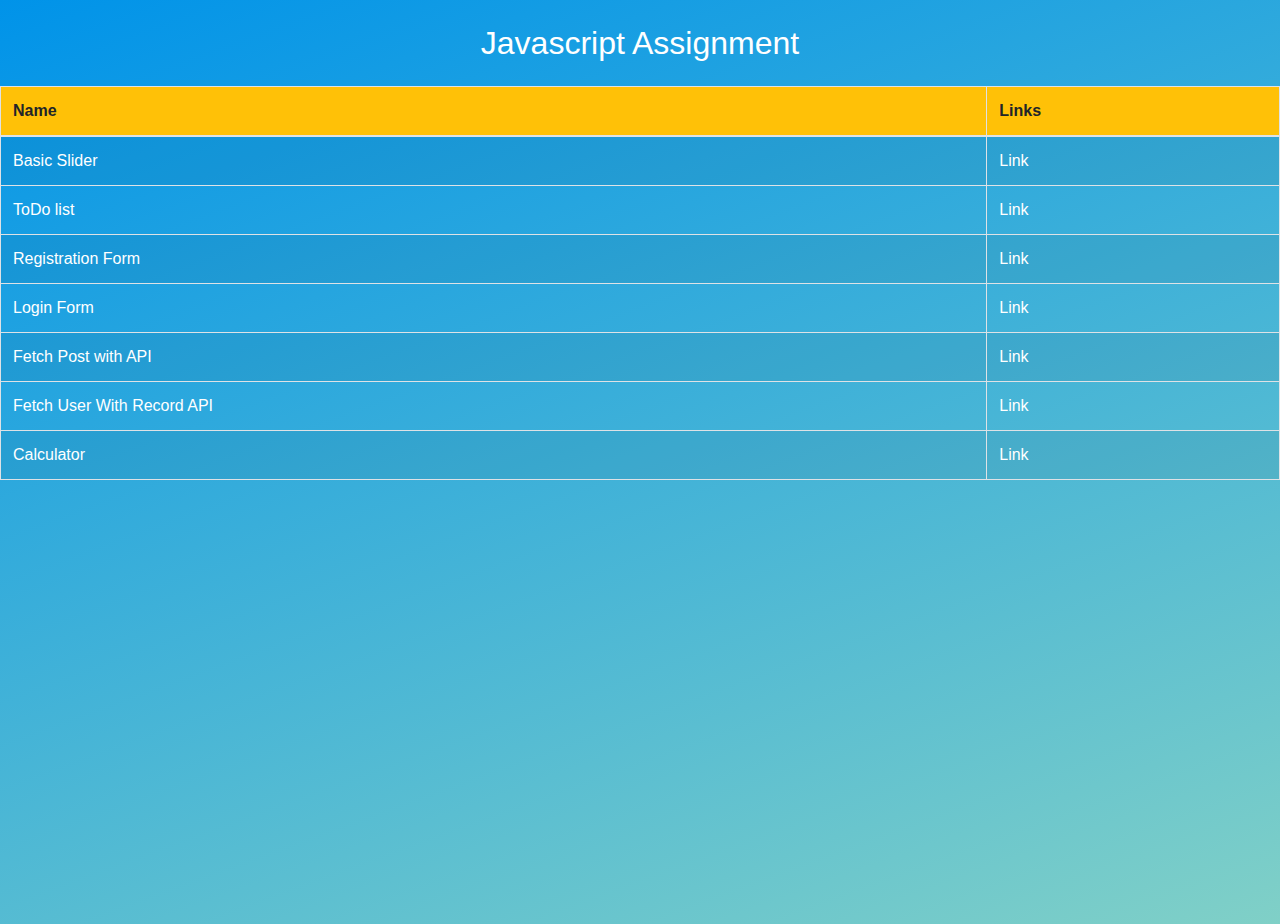
<file: index.html>
<!DOCTYPE html>
<html lang="en">

<head>
    <meta charset="UTF-8">
    <meta http-equiv="X-UA-Compatible" content="IE=edge">
    <meta name="viewport" content="width=device-width, initial-scale=1.0">
    <title>JS Assignment</title>
    <Link rel="stylesheet" href="https://cdn.jsdelivr.net/npm/bootstrap@4.6.1/dist/css/bootstrap.min.css">
    <script src="https://cdn.jsdelivr.net/npm/jquery@3.5.1/dist/jquery.slim.min.js"></script>
    <script src="https://cdn.jsdelivr.net/npm/bootstrap@4.6.1/dist/js/bootstrap.bundle.min.js"></script>
    <style>
        body {
            background-color: #0093E9;
            background-image: linear-gradient(160deg, #0093E9 0%, #80D0C7 100%);
            height: 100vh;
            font-family: 'Barlow', sans-serif;
            font-family: 'Poppins', sans-serif;
        }

        td,
        a {
            color: white;
        }
    </style>
</head>

<body>
    <h2 class="text-center text-white mt-4">Javascript Assignment</h2>
    <table class="table table-bordered mt-4 table-striped table-hover">
        <thead class="bg-warning">
            <tr>
                <th>Name</th>
                <th>Links</th>
            </tr>
        </thead>
        <tbody>
            <tr>
                <td> Basic Slider</td>
                <td><a href="Slider/slider.html">Link</a></td>
            </tr>
            <tr>
                <td>ToDo list</td>
                <td><a href="To-Do-List/to-do.html">Link</a></td>
            </tr>
            <tr>
                <td>Registration Form</td>
                <td><a href="Form-validation/validation.html">Link</a></td>
            </tr>
            <tr>
                <td>Login Form</td>
                <td><a href="EmailLogin/login.html">Link</a></td>
            </tr>
            <tr>
                <td>Fetch Post with API</td>
                <td><a href="Fetch-api/fetch-api.html">Link</a></td>
            </tr>
            <tr>
                <td>Fetch User With Record API</td>
                <td><a href="Fetch-user-data/fetch-user-data.html">Link</a></td>
            </tr>
            <tr>
                <td>Calculator</td>
                <td><a href="Calculator/calculator.html">Link</a></td>
            </tr>
        </tbody>
    </table>
</body>

</html>
</file>
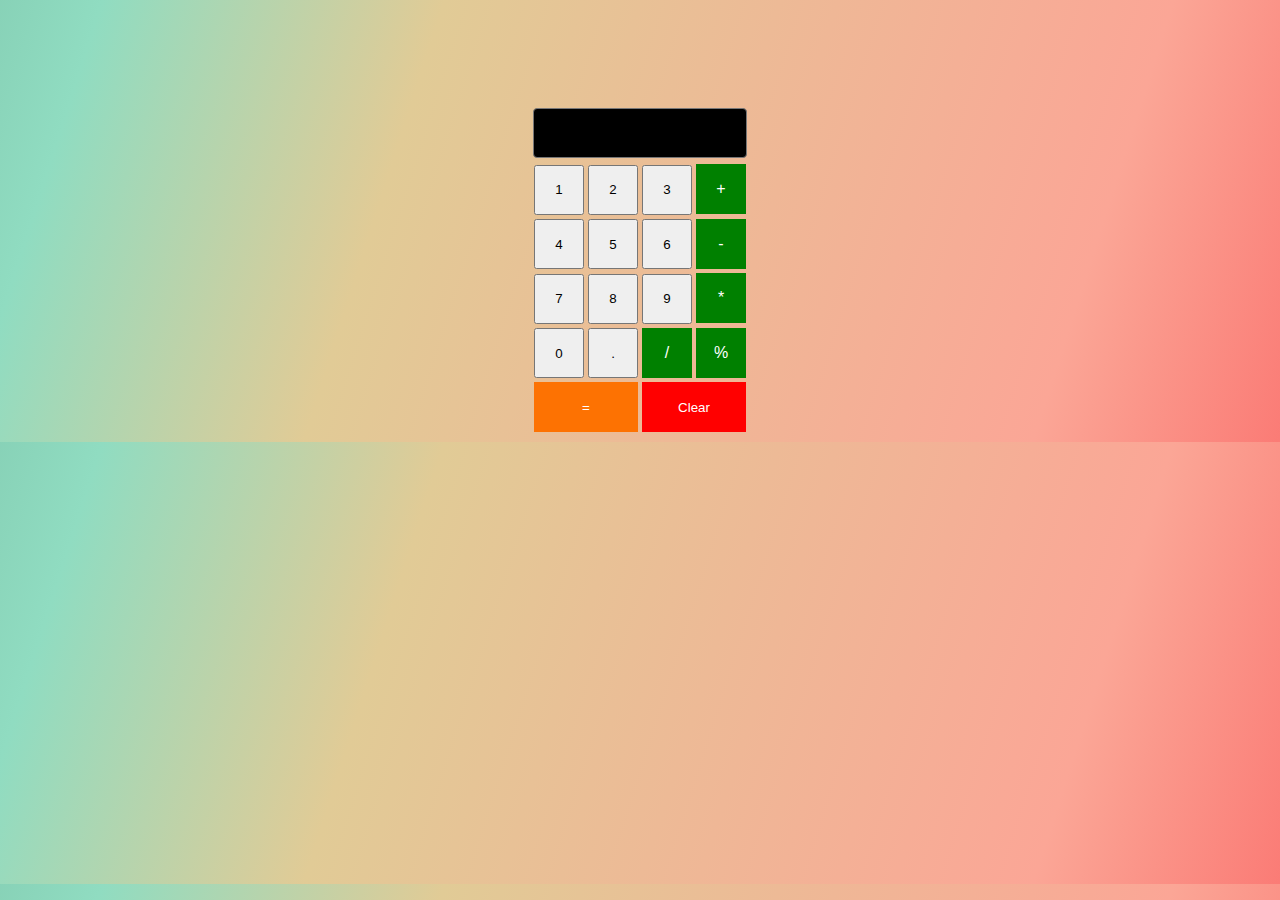
<file: Calculator/calculator.html>
<!DOCTYPE html>
<html lang="en">

<head>
    <meta charset="UTF-8">
    <meta http-equiv="X-UA-Compatible" content="IE=edge">
    <meta name="viewport" content="width=device-width, initial-scale=1.0">
    <title>Document</title>
    <link rel="stylesheet" href="calculator.css">
</head>

<body>
    <div class="mycalc">
        <form name="calculator" id="calculator">
            <input type="text" name="inputwindow" id="inputwindow">
            <div>
                <input type="button" id="one" value="1" onclick="takeValue(document.getElementById('one').value)">
                <input type="button" id="two" value="2" onclick="takeValue(document.getElementById('two').value)">
                <input type="button" id="three" value="3" onclick="takeValue(document.getElementById('three').value)">
                <input type="button" id="plus" value="+" onclick="takeValue(document.getElementById('plus').value)">
            </div>
            <div>
                <input type="button" id="four" value="4" onclick="takeValue(document.getElementById('four').value)">
                <input type="button" id="five" value="5" onclick="takeValue(document.getElementById('five').value)">
                <input type="button" id="six" value="6" onclick="takeValue(document.getElementById('six').value)">
                <input type="button" id="minus" value="-" onclick="takeValue(document.getElementById('minus').value)">
            </div>
            <div>
                <input type="button" id="seven" value="7" onclick="takeValue(document.getElementById('seven').value)">
                <input type="button" id="eight" value="8" onclick="takeValue(document.getElementById('eight').value)">
                <input type="button" id="nine" value="9" onclick="takeValue(document.getElementById('nine').value)">
                <input type="button" id="by" value="*" onclick="takeValue(document.getElementById('by').value)">
            </div>
            <div>
                <input type="button" id="zero" value="0" onclick="takeValue(document.getElementById('zero').value)">
                <input type="button" id="decimal" value="."
                    onclick="takeValue(document.getElementById('decimal').value)">
                <input type="button" id="devide" value="/" onclick="takeValue(document.getElementById('devide').value)">
                <input type="button" id="percent" value="%"
                    onclick="takeValue(document.getElementById('percent').value)">
            </div>
            <div class="results">
                <input type="button" id="equal" value="=" onclick="calculateResult()">
                <button type="button" id="clear" value=""
                    onclick="clearInput(document.getElementById('clear').value)">Clear</button>
            </div>

        </form>
        <script src="calculator.js"></script>
    </div>
</body>

</html>
</file>
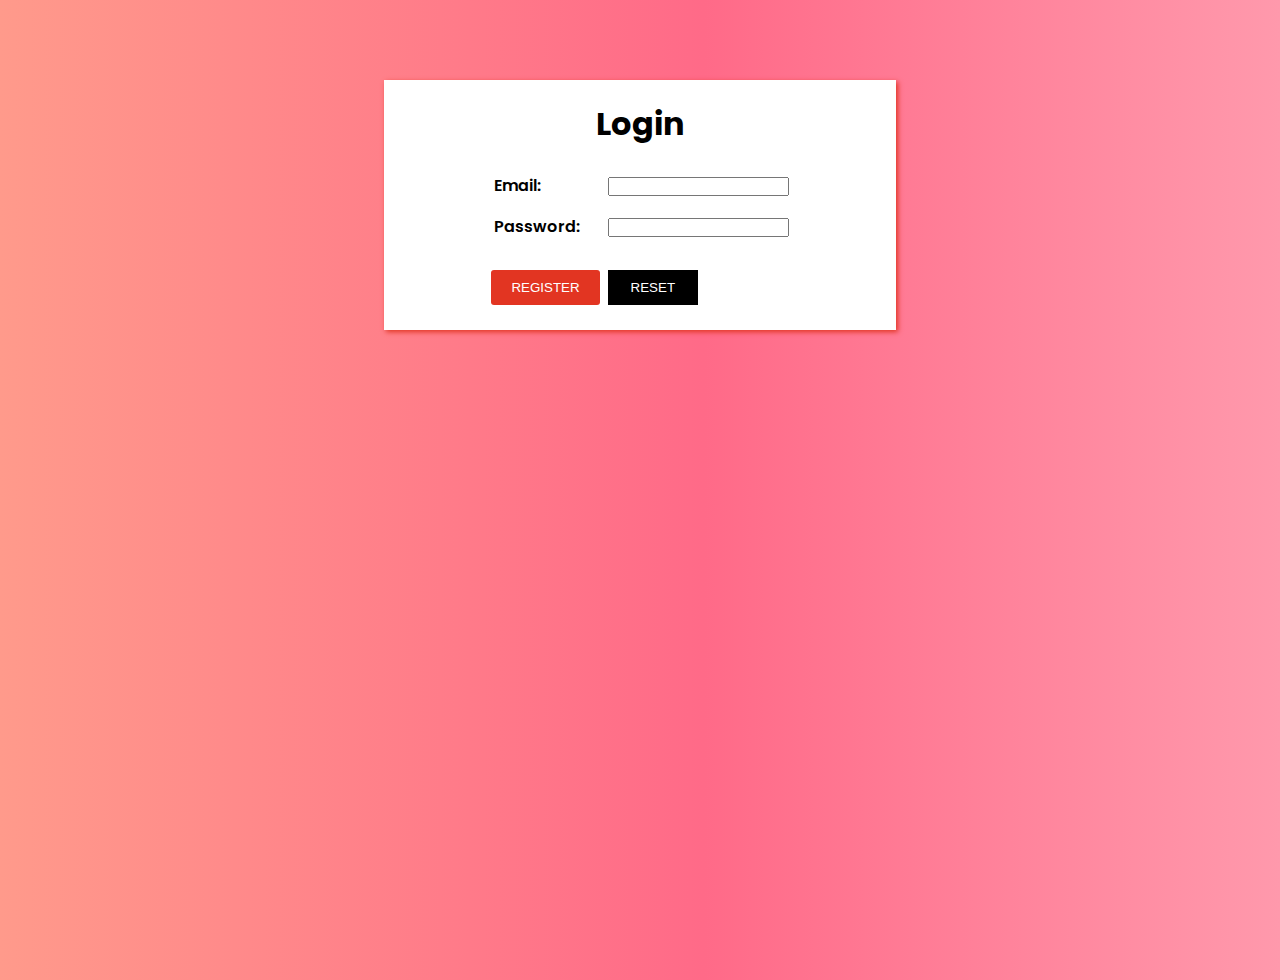
<file: EmailLogin/login.html>
<!DOCTYPE html>
<html lang="en">

<head>
    <meta charset="UTF-8">
    <meta http-equiv="X-UA-Compatible" content="IE=edge">
    <meta name="viewport" content="width=device-width, initial-scale=1.0">
    <title>Form Validation</title>
    <link rel="stylesheet" href="login.css">
</head>

<body>
    <section class="Car_form">
        <h1>Login</h1>
        <form action="#" class="form1" novalidate>

            <table>

                <tr>
                    <td><label>Email:</label></td>
                    <td><input type="Email" name="Email" id="Email" required></td>
                </tr>

                <!-- <p id="error1"></p>
                Email:<input type="email" placeholder="abc@gmail.com" onblur="mvalidation()" id="email" /> -->
                <tr>
                    <td></td>
                    <td id="Tdnode4" class="error"></td>
                </tr>


                <tr>
                    <td><label>Password:</label></td>
                    <td><input type="Password" name="Password" id="Password" onblur="validate4()"></td>
                </tr>
                <tr>
                    <td></td>
                    <td id="Tdnode4" class="error"></td>
                </tr>


                <td><input type="Submit" name="Submit" id="Submit" value="REGISTER"></td>
                <td><input type="reset" name="RESET" id="RESET" value="RESET"></td>

                </tr>
            </table>
        </form>
    </section>
    <script src="login.js"></script>
</body>

</html>
</file>
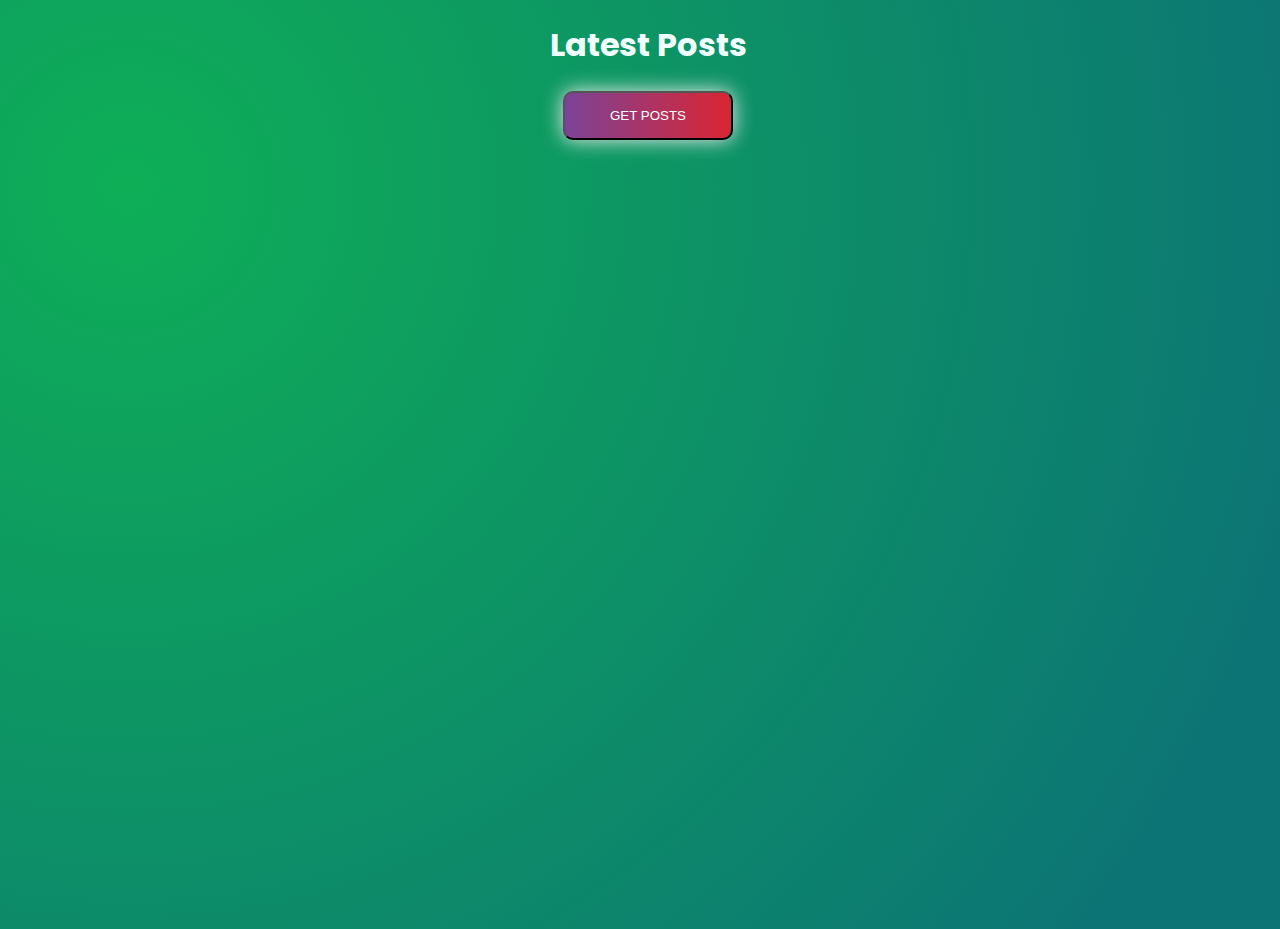
<file: Fetch-api/fetch-api.html>
<!DOCTYPE html>
<html lang="en">

<head>
    <meta charset="UTF-8">
    <meta http-equiv="X-UA-Compatible" content="IE=edge">
    <meta name="viewport" content="width=device-width, initial-scale=1.0">
    <title>Fetch API</title>
    <link rel="stylesheet" href="fetch-api.css">
</head>

<body>
    <h1>Latest Posts</h1>
    <button onclick="get_post()">Get Posts</button>
    <div id="text1"></div>
    <script src="fetch-api.js"></script>
</body>

</html>
</file>
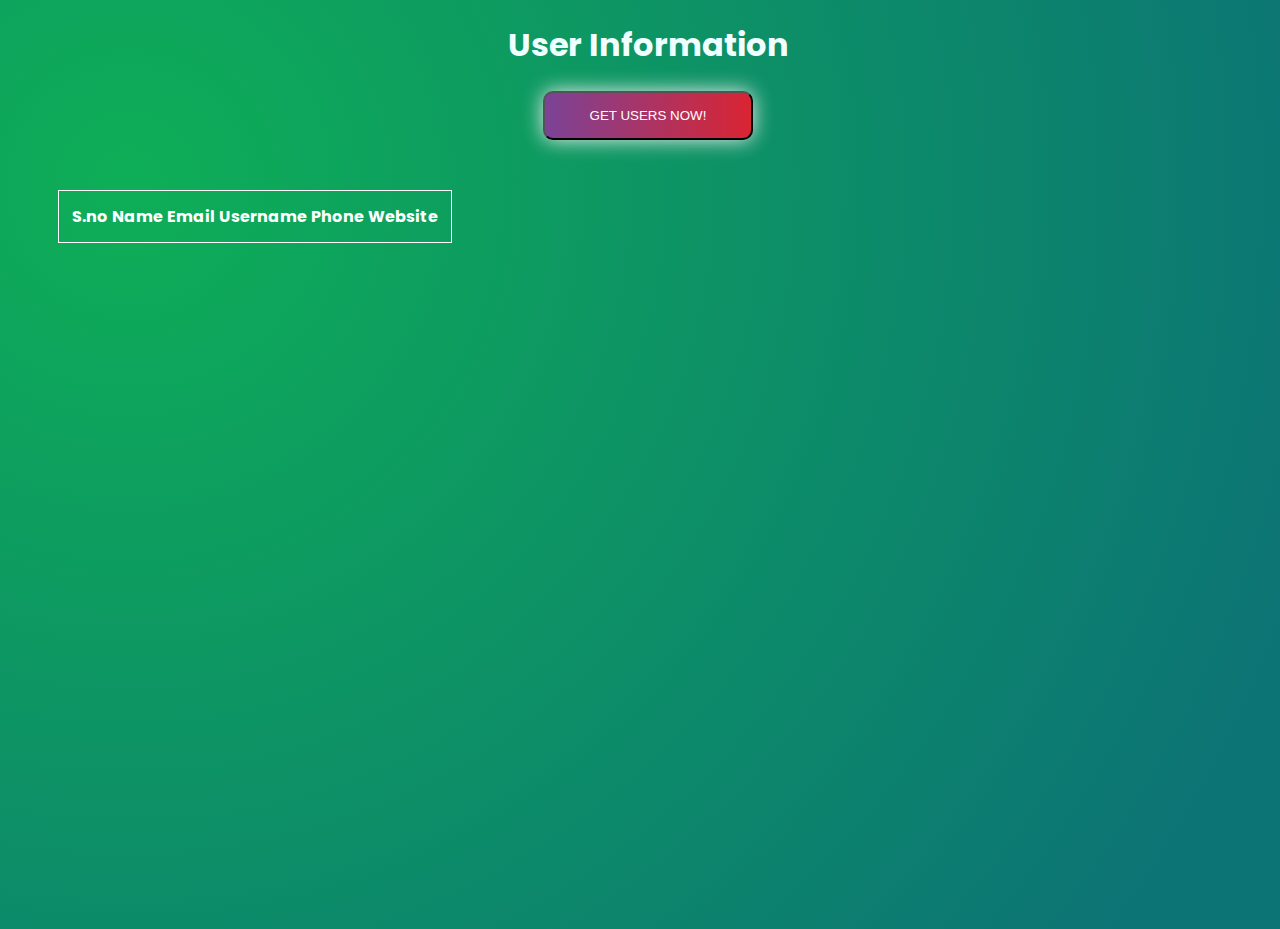
<file: Fetch-user-data/fetch-user-data.html>
<!DOCTYPE html>
<html lang="en">

<head>
    <meta charset="UTF-8">
    <meta http-equiv="X-UA-Compatible" content="IE=edge">
    <meta name="viewport" content="width=device-width, initial-scale=1.0">
    <title>Fetch User Data</title>
    <link rel="stylesheet" href="fetch-user-data.css">
</head>

<body>
    <h1>User Information</h1>
    <button onclick="get_users()">Get Users Now!</button>
    <table id="fetch">
        <tr>
            <th>S.no</th>
            <th>Name</th>
            <th>Email</th>
            <th>Username</th>
            <th>Phone</th>
            <th>Website</th>
        </tr>
    </table>
    <script src="fetch-user-data.js"></script>
</body>

</html>
</file>
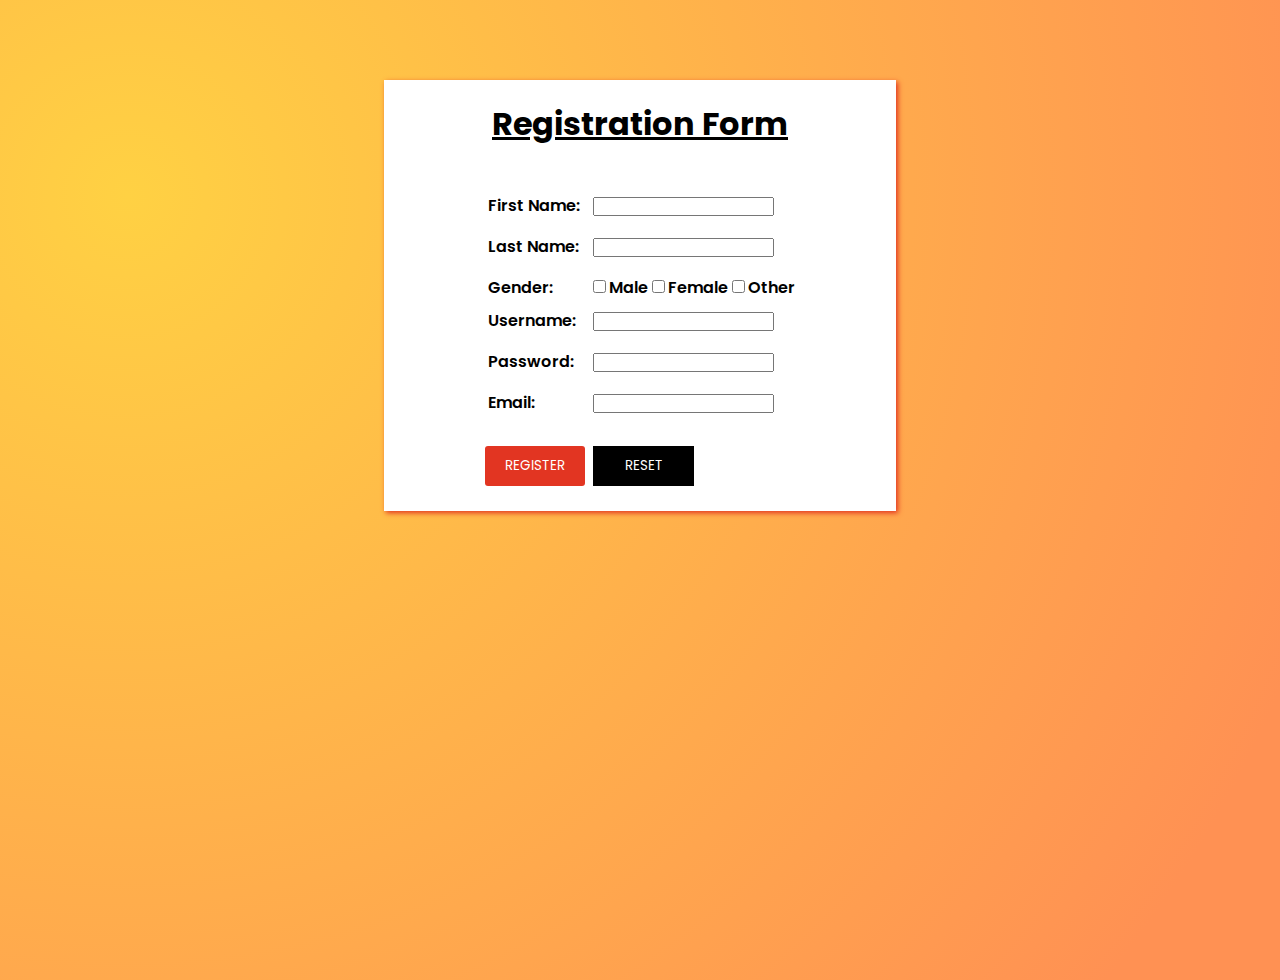
<file: Form-validation/validation.html>
<!DOCTYPE html>
<html lang="en">

<head>
    <meta charset="UTF-8">
    <meta http-equiv="X-UA-Compatible" content="IE=edge">
    <meta name="viewport" content="width=device-width, initial-scale=1.0">
    <title>Form Validation</title>
    <link rel="stylesheet" href="validation.css">
</head>

<body>
    <section class="Car_form">
        <h1>Registration Form</h1>
        <form action="#" class="form1" novalidate>

            <table>
                <tr>
                    <td><label>First Name:</label></td>
                    <td><input type="text" name="fname" id="fname" onblur="validate1()"></td>
                </tr>
                <tr>
                    <td></td>
                    <td id="Tdnode1" class="error"></td>
                </tr>
                <tr>
                    <td><label>Last Name:</label></td>
                    <td><input type="text" name="lname" id="lname" onblur="validate2()"></td>
                </tr>
                <tr>
                    <td></td>
                    <td id="Tdnode2" class="error"></td>
                </tr>
                <tr>
                    <td><label>Gender:</label></td>
                    <td><input type="Checkbox" name="cartype" value="Male" id="male"><label label
                            for="male">Male</label>
                        <input type="Checkbox" name="cartype" value="Female" id="female"><label label
                            for="female">Female</label>
                        <input type="Checkbox" name="cartype" value="Other" id="other"><label for="other">Other</label>

                    </td>

                </tr>
                <tr>
                    <td><label>Username:</label></td>
                    <td><input type="Username" name="Username" id="Username" onblur="validate3()"></td>
                </tr>
                <tr>
                    <td></td>
                    <td id="Tdnode3" class="error"></td>
                </tr>
                <tr>
                    <td><label>Password:</label></td>
                    <td><input type="Password" name="Password" id="Password" onblur="validate4()"></td>
                </tr>
                <tr>
                    <td></td>
                    <td id="Tdnode4" class="error"></td>
                </tr>

                <tr>
                    <td><label>Email:</label></td>
                    <td><input type="Email" name="Email" id="Email" required></td>
                </tr>
                <tr>
                    <td></td>
                </tr>
                <tr>
                    <td><input type="Submit" name="Submit" id="Submit" value="REGISTER"></td>
                    <td><input type="reset" name="RESET" id="RESET" value="RESET"></td>

                </tr>
            </table>
        </form>
    </section>
    <script src="validation.js"></script>
</body>

</html>
</file>
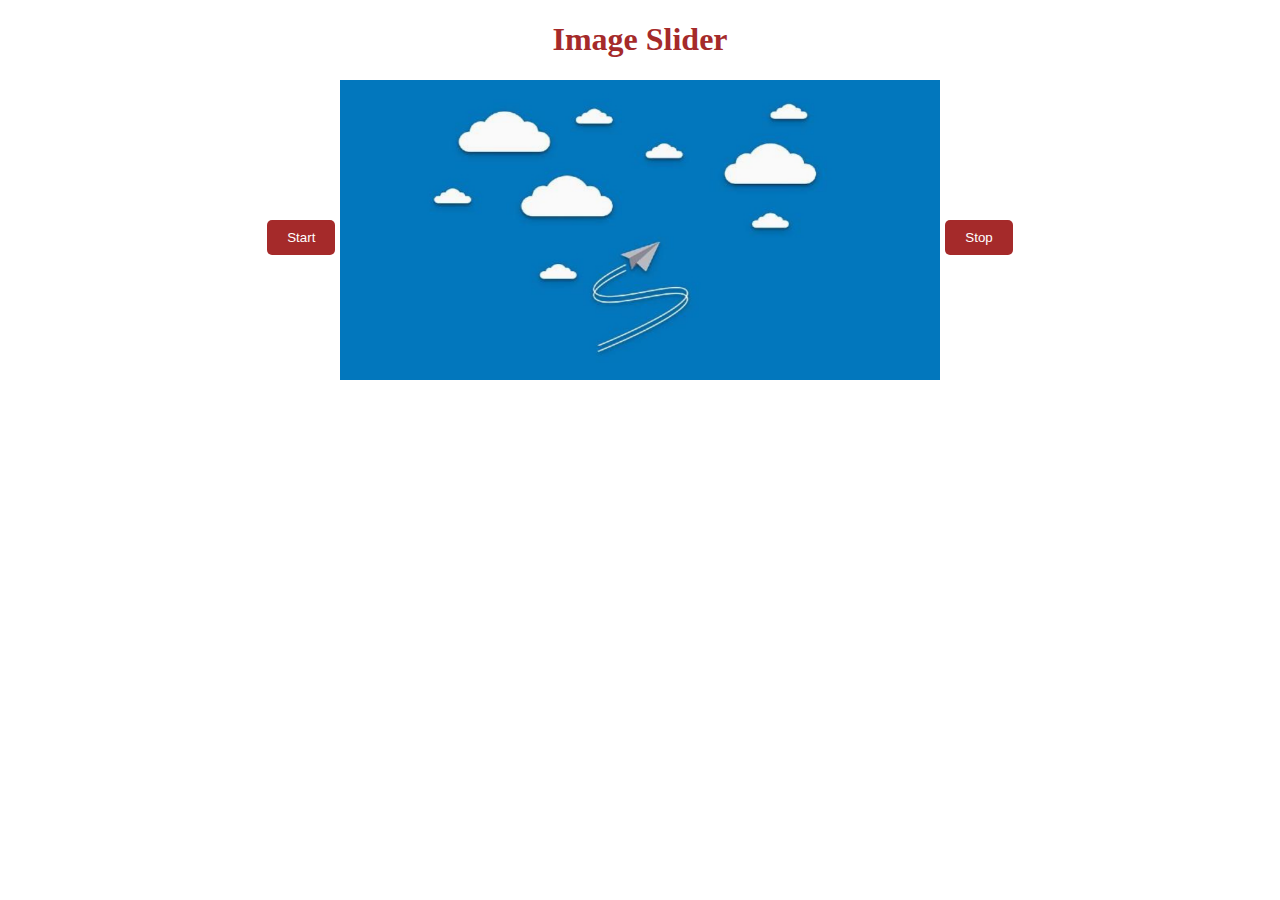
<file: Slider/slider.html>
<!DOCTYPE html>
<html lang="en">

<head>
    <meta charset="UTF-8">
    <meta http-equiv="X-UA-Compatible" content="IE=edge">
    <meta name="viewport" content="width=device-width, initial-scale=1.0">
    <title>Slider</title>
    <link rel="stylesheet" href="slider.css">
</head>

<body>
    <h1>Image Slider</h1>
    <div class="container">
        <button onclick="imageslides()">Start</button>
        <img id="image1" src="./images/A-Cloud-Migration-Checklist.png" height="300" width="600" alt="">
        <button onclick="stopslide()">Stop</button>
    </div>
    <script src="slider.js"></script>
</body>

</html>
</file>
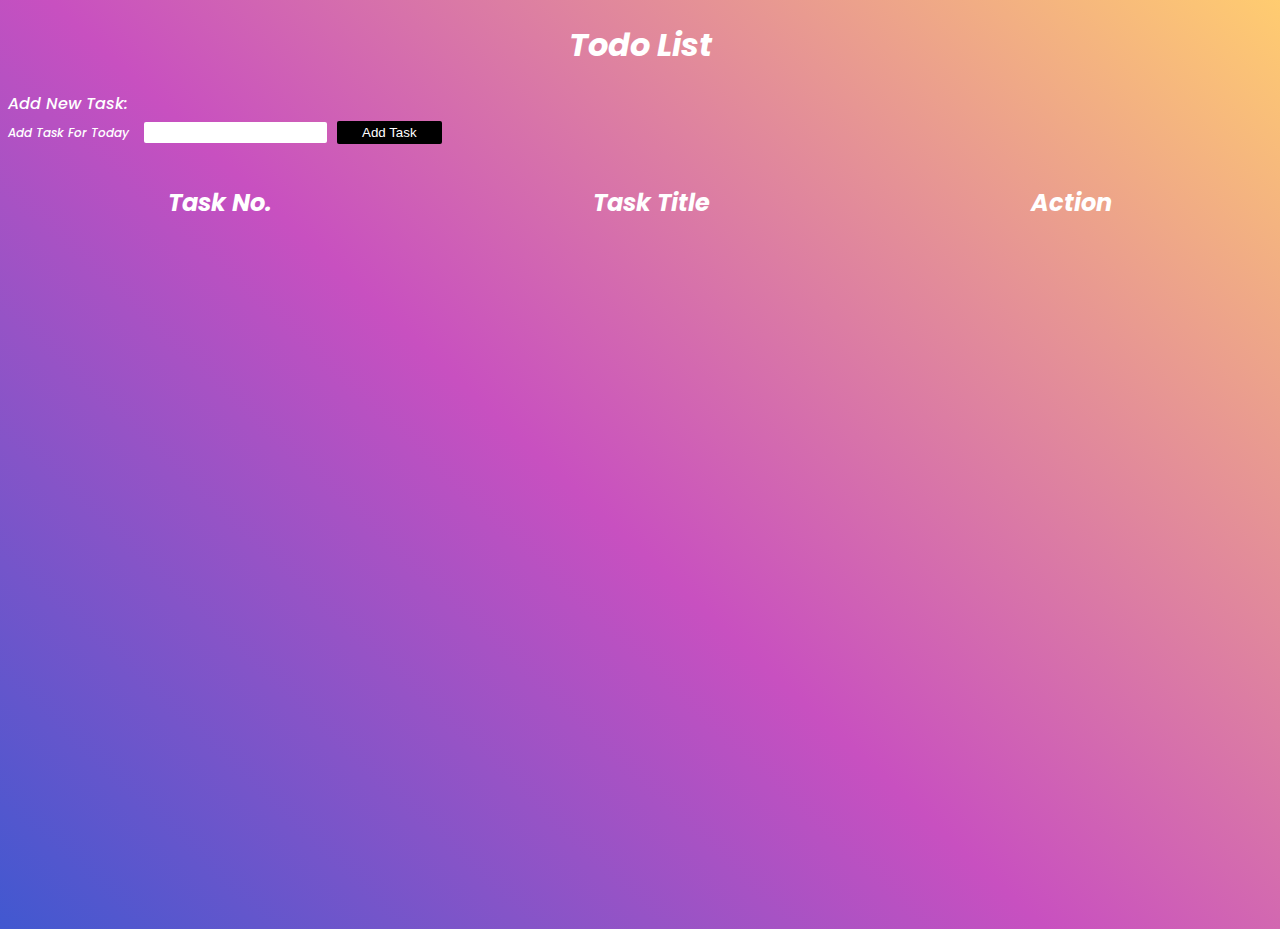
<file: To-Do-List/to-do.html>
<!DOCTYPE html>
<html lang="en">

<head>
    <meta charset="UTF-8">
    <meta http-equiv="X-UA-Compatible" content="IE=edge">
    <meta name="viewport" content="width=device-width, initial-scale=1.0">
    <title>To Do List</title>
    <link rel="stylesheet" href="to-do.css">
</head>

<body>
    <h1>Todo List</h1>
    <label>Add New Task:<br> <span>Add Task For Today</span></label> <input type="text" id="input" />
    <button id="btn" onclick="addbtn()">Add Task</button>
    <button id="update" onclick="update_btn_show()">Update</button>
    <p id="error"></p>
    <div>
        <h2>Task No.</h2>
        <h2>Task Title</h2>
        <h2>Action</h2>
    </div>
    <ol class="ul-container" id="ul">
    </ol>
    <script src="to-do.js"></script>
</body>

</html>
</file>
<file: Calculator/calculator.css>
body {
    background-image: linear-gradient(107.7deg, rgba(101, 168, 143, 1) -30.7%, rgba(144, 220, 193, 1) 7.2%, rgba(225, 203, 150, 1) 31.3%, rgba(251, 166, 150, 1) 82.6%, rgba(250, 54, 65, 1) 128.5%);
}

body div.mycalc {
    text-align: center;
    width: 214px;
    margin: 0 auto;
}

div input[type='button'], button {
    width: 50px;
    height: 50px;
    margin: 2px 0;
}

div input[type="text"] {
    height: 50px;
    width: 100%;
    background-color: black;
    color: #fff;
    padding: 12px 20px;
    margin-top: 100px;
    margin-bottom: 4px;
    box-sizing: border-box;
    border-radius: 4px;
    border: 1px solid #777;
}

div.results input, div.results button {
    height: 50px;
    width: 104px;
}

div.results button {
    background-color: red;
    color: #fff;
    border: 1px solid red;
}

div.results input {
    background-color: #fd7202;
    color: #fff;
    border: 1px solid #fd7202;
}

#plus, #minus, #by, #devide, #percent {
    background-color: green;
    color: #fff;
    border: 1px solid green;
    font-size: 16px;
}
</file>
<file: EmailLogin/login.css>
@import url('https://fonts.googleapis.com/css2?family=Barlow:wght@200;400;600&family=Poppins:wght@100;400&display=swap');

* {
    padding: 0;
    margin: 0;
    box-sizing: border-box;
}

body {
    background-color: #FF9A8B;
    background-image: linear-gradient(90deg, #FF9A8B 0%, #FF6A88 55%, #FF99AC 100%);
    width: 100%;
    height: 100vh;
    font-family: 'Barlow', sans-serif;
    font-family: 'Poppins', sans-serif;
    font-weight: 400;
}

.form1 {
    display: flex;
    justify-content: center;
    align-items: center;
    padding-top: 20px;
}

h1 {
    text-align: center;
    padding: 20px 0px 0px 0px;
}

h2 {
    text-align: center;
    color: #141824;
}

label {
    color: black;
    font-weight: 600;
    padding-left: 3px;
    padding-top: -5px;

}

.Car_form {

    background-color: white;
    width: 40%;
    margin-left: auto;
    margin-top: 80px;
    margin-right: auto;
    padding-bottom: 20px;
    box-shadow: 2px 2px 5px #e23522;
}

@media(max-width:768px) {
    .Car_form {
        width: 100%;
    }
}

td {
    padding: 3px;
}

#Submit {
    background-color: #e23522;
    padding: 5px;
    color: white;
    border-radius: 3px;
    margin-top: 15px;
    border: none;
    padding: 10px 20px;
    cursor: pointer;
}

#RESET {
    background: black;
    color: white;
    padding: 5px;
    margin-top: 15px;
    width: 50%;
    border: none;
    padding: 10px 18px;
    cursor: pointer;
}
</file>
<file: Fetch-api/fetch-api.css>
@import url('https://fonts.googleapis.com/css2?family=Barlow:wght@200;400;600&family=Poppins:wght@100;400&display=swap');

body {
    background-image: radial-gradient(circle farthest-corner at 10% 20%, rgba(14, 174, 87, 1) 0%, rgba(12, 116, 117, 1) 90%);
    width: 100%;
    height: 100vh;
    font-family: 'Barlow', sans-serif;
    font-family: 'Poppins', sans-serif;
    font-weight: 400;
}

h1, p {
    text-transform: capitalize;
    text-align: center;
    color: azure;
}

button {

    background-image: linear-gradient(to right, #7b4397 0%, #dc2430 51%, #7b4397 100%)
}

button {
    margin: 10px;
    padding: 15px 45px;
    text-align: center;
    text-transform: uppercase;
    transition: 0.5s;
    background-size: 200% auto;
    color: white;
    box-shadow: 0 0 20px #eee;
    border-radius: 10px;
    display: block;
    margin-left: auto;
    margin-right: auto;
    cursor: pointer;
}

button:hover {
    background-position: right center;
    /* change the direction of the change here */
    color: #fff;
    text-decoration: none;
}
</file>
<file: Fetch-user-data/fetch-user-data.css>
@import url('https://fonts.googleapis.com/css2?family=Barlow:wght@200;400;600&family=Poppins:wght@100;400&display=swap');

body {
    background-image: radial-gradient(circle farthest-corner at 10% 20%, rgba(14, 174, 87, 1) 0%, rgba(12, 116, 117, 1) 90%);
    width: 100%;
    height: 100vh;
    font-family: 'Barlow', sans-serif;
    font-family: 'Poppins', sans-serif;
    font-weight: 400;
}

h1, p {
    text-transform: capitalize;
    text-align: center;
    color: azure;
}

td, tr {
    color: white;
    text-align: center;
    margin-left: 10px;
}

#fetch {
    margin: 50px;
    border: 1px solid white;
    padding: 10px;
}

button {

    background-image: linear-gradient(to right, #7b4397 0%, #dc2430 51%, #7b4397 100%)
}

button {
    margin: 10px;
    padding: 15px 45px;
    text-align: center;
    text-transform: uppercase;
    transition: 0.5s;
    background-size: 200% auto;
    color: white;
    box-shadow: 0 0 20px #eee;
    border-radius: 10px;
    display: block;
    margin-left: auto;
    margin-right: auto;
    cursor: pointer;
}

button:hover {
    background-position: right center;
    /* change the direction of the change here */
    color: #fff;
    text-decoration: none;
}
</file>
<file: Form-validation/validation.css>
@import url('https://fonts.googleapis.com/css2?family=Barlow:wght@200;400;600&family=Poppins:wght@100;400&display=swap');

* {
    padding: 0;
    margin: 0;
    box-sizing: border-box;
}

body {
    background-image: radial-gradient(circle farthest-corner at 10% 20%, rgba(255, 209, 67, 1) 0%, rgba(255, 145, 83, 1) 90%);
    width: 100%;
    height: 100vh;
    font-family: 'Barlow', sans-serif;
    font-family: 'Poppins', sans-serif;
    font-weight: 400;
}

.form1 {
    display: flex;
    justify-content: center;
    align-items: center;
    padding-top: 20px;
}

h1 {
    text-align: center;
    padding: 20px;
    text-decoration: underline;
}

h2 {
    text-align: center;
    color: #141824;
}

label {
    color: black;
    font-weight: 600;
    padding-left: 3px;
    padding-top: -5px;

}

.Car_form {

    background-color: white;
    width: 40%;
    margin-left: auto;
    margin-top: 80px;
    margin-right: auto;
    padding-bottom: 20px;
    box-shadow: 2px 2px 5px #e23522;
}

@media(max-width:768px) {
    .Car_form {
        width: 100%;
    }
}

td {
    padding: 3px;
}

#Submit {
    background-color: #e23522;
    padding: 5px;
    color: white;
    border-radius: 3px;
    margin-top: 15px;
    border: none;
    padding: 10px 20px;
    cursor: pointer;
    font-family: 'Barlow', sans-serif;
    font-family: 'Poppins', sans-serif;
}

#RESET {
    background: black;
    color: white;
    padding: 5px;
    margin-top: 15px;
    width: 50%;
    border: none;
    padding: 10px 18px;
    cursor: pointer;
    font-family: 'Barlow', sans-serif;
    font-family: 'Poppins', sans-serif;
}
</file>
<file: Slider/slider.css>
h1 {
    color: brown;
    text-align: center;
}

button {
    background-color: brown;
    color: white;
    padding: 10px 20px;
    position: relative;
    top: -120px;
    border-radius: 5px;
    margin: 5px;
    align-self: flex-end;
    border: none;
    cursor: pointer;
}

.container {
    display: flex;
    justify-content: center;

}
</file>
<file: To-Do-List/to-do.css>
@import url('https://fonts.googleapis.com/css2?family=Barlow:wght@200;400;600&family=Poppins:wght@100;400&display=swap');

body {
    background-color: #4158D0;
    background-image: linear-gradient(43deg, #4158D0 0%, #C850C0 46%, #FFCC70 100%);
    color: white;
    background-size: cover;
    font-family: 'Barlow', sans-serif;
    font-family: 'Poppins', sans-serif;
    font-style: italic;
    height: 100vh;
    font-weight: 500;
}

.update-btn {
    display: none;
}

.update-btn2 {
    display: inline;
}

.add-button {
    display: none;
}

.add-button2 {
    display: inline;
}

div {
    display: flex;
    flex-wrap: wrap;
    justify-content: space-around;
}

.div-container {
    display: flex;
    justify-content: space-around;
}

h1 {
    text-align: center;
}

h2 {
    text-align: center;
}

label span {
    font-size: 12px;
    padding-top: 15px;
}

button {
    background-color: black;
    color: white;
    padding: 4px 25px;
    border: none;
    border-radius: 2px;
    cursor: pointer;
    margin: 5px;
}

input[type=text] {
    margin-left: 10px;
    padding: 3px;
    border-radius: 2px;
    border: none;
}
</file>
